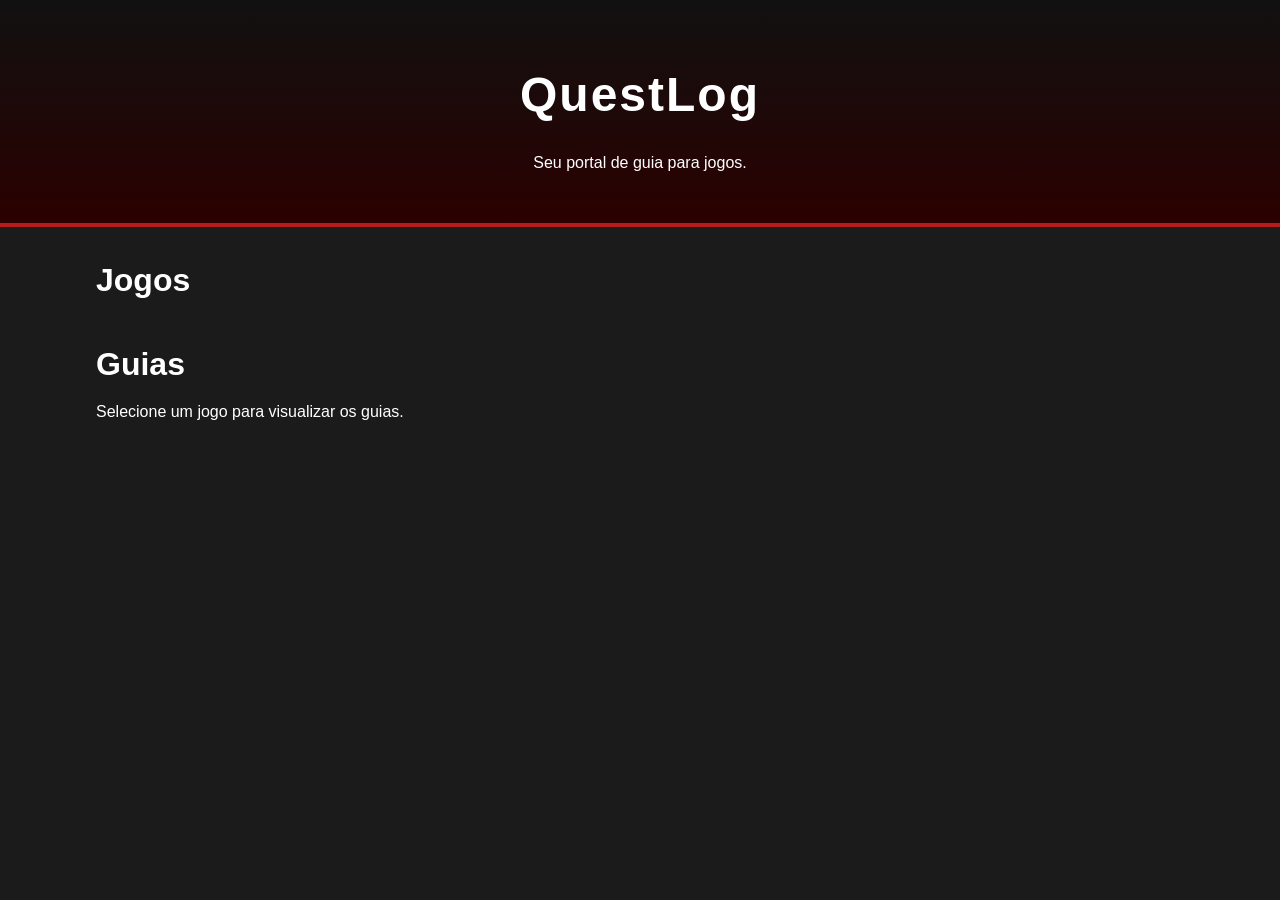
<file: app/frontend/index.html>
<!DOCTYPE html>
<html lang="pt-BR">
    <head>
        <meta charset="UTF-8">
        <meta name="viewport" content="width=device-width, initial-scale=1.0">
        <title>QuestLog</title>

        <link rel="preconnect" href="https://fonts.googleapis.com">
        <link rel="preconnect" href="https://fonts.googleapis.com" crossorigin>
        <link href="https://fonts.googleapis.com/css2?family=Anton&family=Audiowide&family=Bebas+Neue&family=Cinzel:wght@400;600;700&family=Orbitron:wght@400;700&family=Oswald:wght@400;600;700&family=Rajdhani:wght@400;600;700&display=swap" rel="stylesheet">
        <link rel="stylesheet" href="style.css">
    </head>

    <body>
        <header>
            <h1>QuestLog</h1>
            <p>Seu portal de guia para jogos.</p>
        </header>

        <main>
            <section>
                <h2>Jogos</h2>

                <div id="lista-games">

                </div>
            </section>

            <section>
                <h2>Guias</h2>

                <div id="lista-guides">

                    <p>Selecione um jogo para visualizar os guias.</p>
                </div>
            </section>
        </main>
        <script src="script.js"></script>
    </body>
</html>
</file>
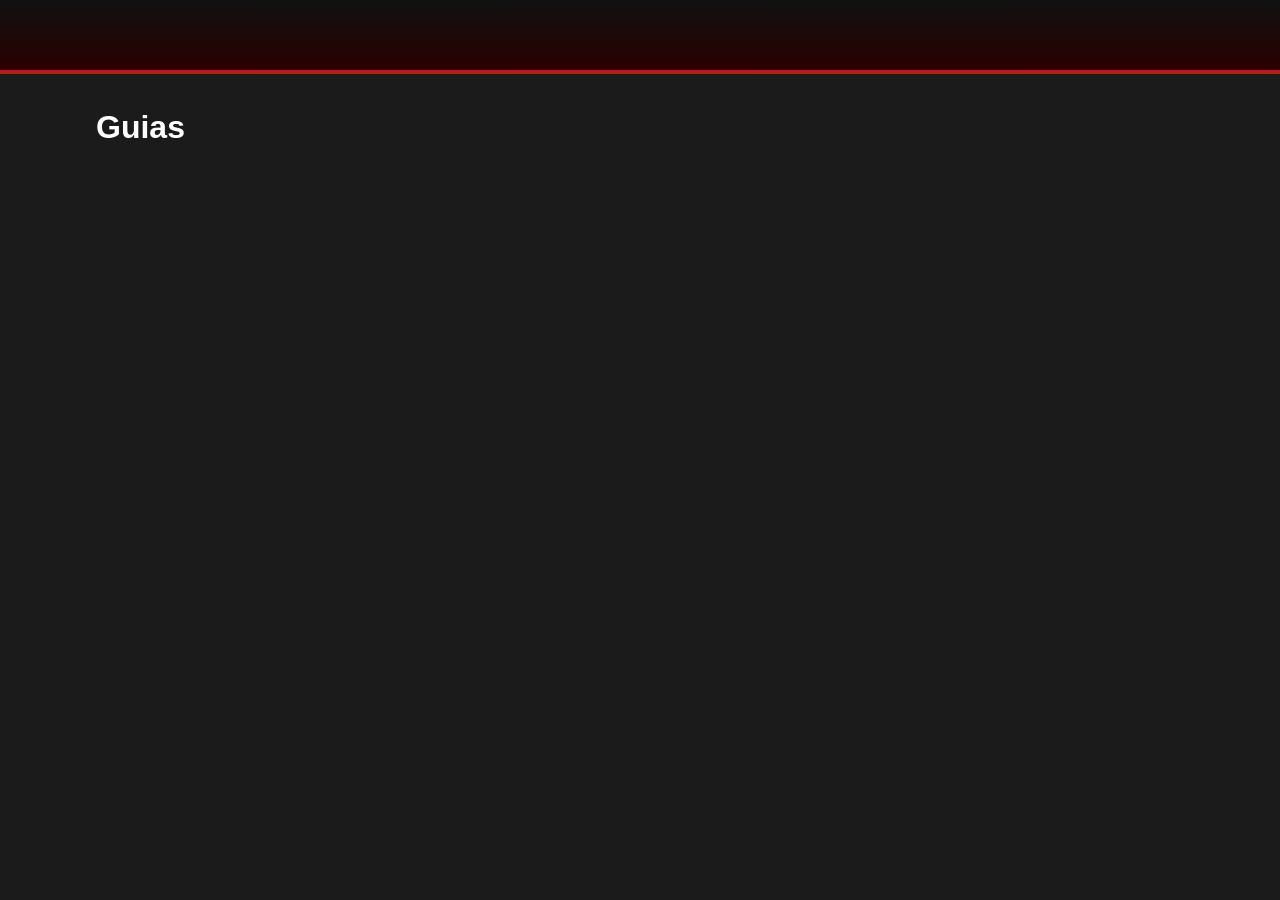
<file: app/frontend/jogo.html>
<!DOCTYPE html>
<html lang="pt-BR">
    <head>
        <meta charset="UTF-8">
        <meta name="viewport" content="width=device-width, initial-scale=1.0">
        <title>QuestLog</title>

        <link rel="preconnect" href="https://fonts.googleapis.com">
        <link rel="preconnect" href="https://fonts.gstatic.com" crossorigin>
        <link href="https://fonts.googleapis.com/css2?family=Anton&family=Audiowide&family=Bebas+Neue&family=Cinzel:wght@400;600;700&family=Orbitron:wght@400;700&family=Oswald:wght@400;600;700&family=Rajdhani:wght@400;600;700&display=swap" rel="stylesheet">
        <link rel="stylesheet" href="style.css">
    </head>

    <body>
        <header id="header-jogo"></header>

        <main>
            <section id="informacoes-jogo"></section>
            <section>
                <h2>Guias</h2>

                <div class="menu-guias" id="menu-guias">

                </div>
                
                <div id="lista-guides"></div>
            </section>
        </main>

        <script src="jogo.js"></script>
    </body>
</html>
</file>
<file: app/frontend/style.css>
body{
    font-family: Arial, Helvetica, sans-serif;
    background: #1b1b1b;
    color: white;
    margin:0;
}

header{
    background: linear-gradient(to bottom, #111, #2b0000);
    color: white;
    padding: 35px;
    text-align: center;
    border-bottom: 4px solid #b71c1c
}

main{
    width: 85%;
    max-width: 1300px;
    margin: 35px auto;
}

#lista-games{
    display: flex;
    flex-direction:column;
    gap: 15px;
}

.card-game{
    background: #1f1f1f;
    color: white;
    padding: 20px;
    border-radius: 10px;
    margin-bottom: 20px;
    transition: 0.3s;
}

.card-game:hover{
    transform:scale(1.02);
}

.capa-game{
    width: 100%;
    height: 420px;
    object-fit: cover;
    border-radius: 12px;
    margin-bottom: 20px;

    box-shadow: 0px 0px 25px rgba(0,0,0,.6);

}

.card-guide{
    background: linear-gradient(145deg,#2d2d2d,#1b1b1b);
    color: white;
    padding: 25px;
    margin-top: 25px;
    border-left: 6px solid #b71c1c;
    border-radius: 12px;
    transition: .3s;
    box-shadow: 0px 5px 20px rgba(0,0,0,.4);
}

.card-guide:hover{
    transform: translateY(-5px);
    box-shadow: 0px 10px 30px rgba(0,0,0,.6);
}

h1{
    font-size: 3rem;
    letter-spacing: 2px;
}

h2{
    font-size: 2rem;
    margin-bottom: 20px;
}

h3{
    font-size: 1.7rem;
    margin-bottom: 15px;
}

.rdr2{
    background: linear-gradient(160deg, #5b0b0b, #1a1a1a);
    border: 2px solid #9c1c1c;
    border-left: 8px solid #d62828;
    box-shadow: 0px 6px 20px rgba(0,0,0,.5);
}

.rdr2:hover{
    transform: scale(1.02);
    box-shadow: 0px 0px 30px rgba(214,40,40,.5)
}

.rdr2 h3{
    color: #f5d76e;
    text-transform: uppercase;
    letter-spacing: 2px;
    font-size: 2rem;
    font-family: 'Bebas Neue', sans-serif;
}

.rdr2 p{
    color: #ececec;
    line-height: 1.6;
}

.rdr2 .capa-game{
    border: 3px solid #8b0000;
}

.tlou2{
    background: linear-gradient(160deg, #1b2721, #2d2d2d);
    border: 2px solid #4d5f52;
    border-left: 8px solid #7d9c85;
    box-shadow: 0px 6px 20px rgba(0,0,0,.5);
}

.tlou2:hover{
    transform: scale(1.02);
    box-shadow: 0px 0px 30px rgba(125,156,133,.5);
}

.tlou2 h3{
    color: #e8e8e8;
    text-transform: uppercase;
    letter-spacing: 2px;
    font-size: 2rem;
    font-family: 'Oswald', sans-serif;
}

.tlou2 p{
    color: #d6d6d6;
    line-height: 1.6;
}

.tlou2 .capa-game{
    border: 3px solid #5d6f63;
}

.cyberpunk2077{
    background: linear-gradient(160deg, #111111, #1b1b3a);
    border: 2px solid #00e5ff;
    border-left: 8px solid #ffd500;
    box-shadow: 0px 6px 20px rgba(0,229,255,.4);
}

.cyberpunk2077:hover{
    transform: scale(1.02);
    box-shadow: 0px 0px 30px rgba(255,213,0,.6);
}

.cyberpunk2077 h3{
    color: #ffd500;
    text-transform: uppercase;
    letter-spacing: 2px;
    font-size: 2rem;
    text-shadow: 0px 0px 8px #00e5ff;
    font-family: 'Audiowide', sans-serif;
}

.cyberpunk2077 p{
    color: #f5f5f5;
    line-height: 1.6;
}

.cyberpunk2077 .capa-game{
    border: 3px solid #00e5ff;
}

.sotc{
    background: linear-gradient(160deg, #5c5a4d, #2e312b);
    border: 2px solid #8b8160;
    border-left: 8px solid #c9b37a;
    box-shadow: 0px 6px 20px rgba(0,0,0,.5);
}

.sotc:hover{
    transform: scale(1.02);
    box-shadow: 0px 0px 30px rgba(201,179,122,.45);
}

.sotc h3{
    color: #f2e6c9;
    text-transform: uppercase;
    letter-spacing: 2px;
    font-size: 2rem;
    text-shadow: 1px 1px 3px rgba(0,0,0,.5);
    font-family: 'Cinzel', sans-serif;
}

.sotc p{
    color: #e2ddd0;
    line-height: 1.6;
}

.sotc .capa-game{
    border: 3px solid #8b8160;
}

.deathstranding{
    background: linear-gradient(160deg, #0f1720, #1e2933);
    border: 2px solid #4f6d7a;
    border-left: 8px solid #6ec6ff;
    box-shadow: 0px 0px 30px rgba(110,198,255,.45);
}

.deathstranding:hover{
    transform: scale(1.02);
    box-shadow: 0px 0px 30px rgba(110,198,255,.45);
}

.deathstranding h3{
    color: #d9e6ee;
    text-transform: uppercase;
    letter-spacing: 3px;
    font-size: 2rem;
    text-shadow: 0px 0px 8px rgba(110,198,255,.3);
    font-family: 'Rajdhani', sans-serif;
}

.deathstranding p{
    color: #c7d3da;
    line-height: 1.6;
}

.deathstranding .capa-game{
    border: 3px solid #6ec6ff;
}

.tema-rdr2{
    background: #1a1a1a;
    color: white;
}

.tema-rdr2 header{
    background: linear-gradient(#450000, #220000);
    border-bottom: 4px solid #d62828;
}

.tema-rdr2 #informacoes-jogo{
    background: #341414;
    border: 2px solid #c62828;
    border-radius: 18px;
    padding: 30px;
    margin-bottom: 40px;
    box-shadow: 0 0 25px rgba(0,0,0,.45);
}

.tema-rdr2 .card-guide{
    background: #262626;
    border-left: 8px solid #d62828;
    border-radius: 18px;
    box-shadow: 0 10px 25px rgba(0,0,0,.4);
}

.tema-rdr2 .menu-guias button{
    background: #400000;
    color: white;
    border: 1px solid #d62828;
    transition: .3s;
}

.tema-rdr2 .menu-guias button:hover{
    background: #d62828;
}

.tema-rdr2 h2{
    color: #ffd166;
    font-family: 'Bebas Neue', sans-serif;
    letter-spacing: 2px;
}

.tema-rdr2 p{
    color: #ececec;
}

.tema-rdr2 .capa-game{
    border-radius: 18px;
    border: 3px solid #b71c1c;
}

.tema-tlou2{
    background:#161816;
    color:white;
}

.tema-tlou2 header{
    background:linear-gradient(#1f3a25,#101010);
    border-bottom:4px solid #4CAF50;
}

.tema-tlou2 #informacoes-jogo{
    background:#202720;
    border:2px solid #4CAF50;
    border-radius:18px;
    padding:30px;
    margin-bottom:40px;
    box-shadow:0 0 25px rgba(0,0,0,.45);
}

.tema-tlou2 .capa-game{
    border-radius:18px;
    border:3px solid #4CAF50;
}

.tema-tlou2 h1{
    font-family:'Oswald', sans-serif;
    letter-spacing:2px;
    text-transform:uppercase;
}

.tema-tlou2 h2{
    font-family:'Oswald', sans-serif;
    color:#9CCC65;
    text-transform:uppercase;
}

.tema-tlou2 p{
    color:#E8E8E8;
}

.tema-tlou2 .card-guide{
    background:#232323;
    border-left:8px solid #4CAF50;
    border-radius:18px;
    box-shadow:0 10px 25px rgba(0,0,0,.45);
}

.tema-tlou2 .menu-guias button{
    background:#1F3A25;
    color:white;
    border:1px solid #4CAF50;
    transition:.3s;
}

.tema-tlou2 .menu-guias button:hover{
    background:#4CAF50;
    color:white;
}

.tema-cyberpunk2077{
    background:#0d0d0d;
    color:white;
}

.tema-cyberpunk2077 header{
    background:linear-gradient(#f7df1e,#7a6c00);
    border-bottom:4px solid #00e5ff;
}

.tema-cyberpunk2077 #informacoes-jogo{
    background:#181818;
    border:2px solid #00e5ff;
    border-radius:18px;
    padding:30px;
    margin-bottom:40px;
    box-shadow:0 0 20px rgba(0,229,255,.25);
}

.tema-cyberpunk2077 .capa-game{
    border-radius:18px;
    border:3px solid #f7df1e;
}

.tema-cyberpunk2077 h1{
    font-family:'Audiowide', sans-serif;
    color:#101010;
    text-transform:uppercase;
    letter-spacing:3px;
}

.tema-cyberpunk2077 h2{
    font-family:'Audiowide', sans-serif;
    color:#f7df1e;
    text-transform:uppercase;
    letter-spacing:2px;
}

.tema-cyberpunk2077 h3{
    color:#00e5ff;
}

.tema-cyberpunk2077 p{
    color:#ededed;
}

.tema-cyberpunk2077 strong{
    color:#f7df1e;
}

.tema-cyberpunk2077 .card-guide{
    background:#1b1b1b;
    border-left:8px solid #00e5ff;
    border-radius:18px;
    box-shadow:0 0 20px rgba(0,229,255,.2);
}

.tema-cyberpunk2077 .menu-guias button{
    background:#1c1c1c;
    color:#f7df1e;
    border:1px solid #00e5ff;
    transition:.3s;
}

.tema-cyberpunk2077 .menu-guias button:hover{
    background:#00e5ff;
    color:#101010;
    box-shadow:0 0 15px #00e5ff;
}

.tema-sotc{
    background:#d8d2c5;
    color:#2d2d2d;
}

.tema-sotc header{
    background:linear-gradient(#7d7466,#4b443b);
    border-bottom:4px solid #b9a779;
}

.tema-sotc #informacoes-jogo{
    background:#ece8de;
    border:2px solid #9f9077;
    border-radius:18px;
    padding:30px;
    margin-bottom:40px;
    box-shadow:0 10px 25px rgba(0,0,0,.2);
}

.tema-sotc .capa-game{
    border-radius:18px;
    border:3px solid #8c806d;
}

.tema-sotc h1{
    font-family:'Cinzel', serif;
    color:white;
    letter-spacing:3px;
}

.tema-sotc h2{
    font-family:'Cinzel', serif;
    color:#5d5447;
    letter-spacing:2px;
}

.tema-sotc h3{
    font-family:'Cinzel', serif;
    color:#6d6255;
}

.tema-sotc p{
    color:#3f3f3f;
}

.tema-sotc strong{
    color:#4f473d;
}

.tema-sotc .card-guide{
    background:#f4f1ea;
    border-left:8px solid #9f9077;
    border-radius:18px;
    box-shadow:0 8px 20px rgba(0,0,0,.18);
}

.tema-sotc .menu-guias button{
    background:#d6cdbf;
    color:#4b443b;
    border:1px solid #8f7d61;
    transition:.3s;
}

.tema-sotc .menu-guias button:hover{
    background:#9f9077;
    color:white;
}

.tema-deathstranding{
    background:#0b0f16;
    color:#e8e8e8;
}

.tema-deathstranding header{
    background:linear-gradient(#111827,#05070c);
    border-bottom:4px solid #4fc3f7;
}

.tema-deathstranding #informacoes-jogo{
    background:#161c24;
    border:2px solid #4fc3f7;
    border-radius:18px;
    padding:30px;
    margin-bottom:40px;
    box-shadow:0 0 25px rgba(79,195,247,.15);
}

.tema-deathstranding .capa-game{
    border-radius:18px;
    border:3px solid #4fc3f7;
}

.tema-deathstranding h1{
    font-family:'Rajdhani', sans-serif;
    color:white;
    text-transform:uppercase;
    letter-spacing:5px;
}

.tema-deathstranding h2{
    font-family:'Rajdhani', sans-serif;
    color:#81d4fa;
    text-transform:uppercase;
    letter-spacing:3px;
}

.tema-deathstranding h3{
    font-family:'Rajdhani', sans-serif;
    color:#b3e5fc;
}

.tema-deathstranding p{
    color:#d7d7d7;
}

.tema-deathstranding strong{
    color:#81d4fa;
}

.tema-deathstranding .card-guide{
    background:#1b222c;
    border-left:8px solid #4fc3f7;
    border-radius:18px;
    box-shadow:0 8px 25px rgba(0,0,0,.35);
}

.tema-deathstranding .menu-guias button{
    background:#111827;
    color:#81d4fa;
    border:1px solid #4fc3f7;
    transition:.3s;
}

.tema-deathstranding .menu-guias button:hover{
    background:#4fc3f7;
    color:#081018;
}

.informacoes-item.rdr2{
    background: linear-gradient(135deg, #5c0b0b, #1a1a1a);
    color: #f5e6c8;
    border-left: 6px solid #b22222;
    font-family: 'Anton', sans-serif;
    padding: 25px;
    border-radius: 12px;
}

.informacoes-item.tlou2{
    background: linear-gradient(135deg, #1b2d22, #0f0f0f);
    color: #d9d9d9;
    border-left: 6px solid #5d8a63;
    font-family: 'Oswald', sans-serif;
    padding: 25px;
    border-radius: 12px;
}

.informacoes-item.cyberpunk2077{
    background: linear-gradient(135deg, #ffe600, #00d9ff);
    color: #111;
    border-left: 6px solid #ff0077;
    font-family: 'Audiowide', sans-serif;
    padding: 25px;
    border-radius: 12px;
}

.informacoes-item.sotc{
    background: linear-gradient(135deg, #5f5b4d, #2b2b2b);
    color: #ece7d5;
    border-left: 6px solid #9d8b5f;
    font-family: 'Cinzel', serif;
    padding: 25px;
    border-radius: 12px;
}

.informacoes-item.deathstranding{
    background: linear-gradient(135deg, #0f0f18, #3f5c72);
    color: #d9e8f5;
    border-left: 6px solid #7fc8ff;
    font-family: 'Rajdhani', sans-serif;
    padding: 25px;
    border-radius: 12px;
}

.informacoes-item{
    padding: 30px;
    border-radius: 10px;
    margin-bottom: 30px;
}

#video-item{
    padding: 30px;
    border-radius: 10px;
}

#video-item iframe{
    border-radius: 10px;
}

.tema-rdr2{
    background: #1a0f0f;
    color: white;
}

.tema-rdr2 .informacoes-item, .tema-rdr2 #video-item{
    background: #2b1515;
    border: 2px solid #8b2e2e;
}

.tema-rdr2 h1, .tema-rdr2 h2{
    font-family: "Bebas Neue", sans-serif;
}

.tema-tlou2{
    background: #101710;
    color: white;
}

.tema-tlou2 .informacoes-item, .tema-tlou2 #video-item{
    background: #1d281d;
    border: 2px solid #536b53;
}

.tema-tlou2 h1, .tema-tlou2 h2{
    font-family: "Oswald", sans-serif;
}

.tema-cyberpunk2077{
    background: #0b0b0b;
    color: white;
}

.tema-cyberpunk2077 .informacoes-item, .tema-cyberpunk2077 #video-item{
    background: #161616;
    border: 2px solid #f5d000;
}

.tema-cyberpunk2077 h1, .tema-cyberpunk2077 h2{
    font-family: "Audiowide", sans-serif;
}

.tema-sotc h1, .tema-sotc h2{
    font-family: "Cinzel", serif;
}

.tema-deathstranding {
    background: #0c141b;
    color: white;
}

.tema-deathstranding .informacoes-item, .tema-deathstranding #video-item{
    background: #14232e;
    border: 2px solid #52778c;
}

.tema-deathstranding h1, .tema-deathstranding h2{
    font-family: "Rajdhani", sans-serif;
}

.tema-gtavi{
    background: #120b1c;
    color: #ffffff;
    font-family: "Rajdhani", sans-serif;
}

.tema-gtavi h1{
    font-family: "Bebas Neue", sans-serif;
    font-size: 3rem;
    letter-spacing: 2px;
    color: #ffffff;
    text-shadow: 0 0 8px rgba(255, 74, 163, 0.7), 0 0 18px rgba(255, 74, 163, 0.35);
}

.tema-gtavi h2{
    font-family: "Bebas Neue", sans-serif;
    letter-spacing: 1px;
    color: #ff6fae;
}

.tema-gtavi h3{
    font-family: "Rajdhani", sans-serif;
    font-weight: 700;
}

.tema-gtavi #header-jogo{
    background: linear-gradient(135deg,#21102f,#351044,#17152d);
    border-bottom: 3px solid #ff4fa3;
    box-shadow: 0 4px 20px rgba(255, 79, 163, 0.25);
}

.tema-gtavi #informacoes-jogo{
    background: linear-gradient(135deg,#21152d,#151d32);
    border: 2px solid #8f6cc9;
    border-radius: 14px;
    padding: 40px;
    box-shadow: 0 0 20px rgba(143, 108, 201, 0.18);
}

.tema-gtavi #informacoes-jogo h2{
    color: #ff78b8;
}

.tema-gtavi #informacoes-jogo strong{
    color: #77d7e3;
}

.card-game.gtavi{
    background: linear-gradient(145deg,#21102f,#3a1748,#17233b);
    color: white;
    border: 2px solid #ff5fa8;
    border-radius: 14px;
    border-left: 8px solid #79dce5;
    box-shadow: 0 0 15px rgba(255, 95, 168, 0.18);
    transition: 0.3s;
}

.card-game.gtavi:hover{
    transform: translateY(-7px);
    border-color: #79dce5;
    box-shadow: 0 10px 30px rgba(255, 79, 163, 0.25), 0 0 20px rgba(121, 220, 229, 0.15);
}

.card-game.gtavi h3{
    color: #ff72b5;
    text-shadow: 0 0 8px rgba(255, 114, 181, 0.4);
}

.card_game.gtavi strong{
    color: #78dce5;
}

.tema-gtavi .menu-guias button{
    background: linear-gradient(135deg,#30163f,#422052);
    color: white;
    border: 1px solid #a66bd1;
    border-radius: 8px;
    font-family: "Rajdhani", sans-serif;
    font-weight: 700;
    transition: 0.3s;
}

.tema-gtavi .menu-guias button:hover{
    background: linear-gradient(135deg,#ff4fa3,#9d55c9);
    border-color: #ff9fc8;
    transform: translateY(-3px);
    box-shadow: 0 5px 18px rgba(255, 79, 163, 0.3);
}

.tema-gtavi .card-guide{
    background: linear-gradient(145deg,#21152d,#182238);
    color: white;
    border: 2px solid #76599f;
    border-radius: 12px;
    box-shadow: 0 0 12px rgba(118, 89, 159, 0.15);
    transition: 0.3s;
}

.tema-gtavi .card-guide:hover{
    transform: translateY(-5px);
    border-color: #ff66ad;
    box-shadow: 0 8px 25px rgba(255, 102, 173, 0.22);
}

.tema-gtavi .card-guide h3{
    color: #ff72b5;
}

.tema-gtavi .card-guide strong{
    color: #79dce5;
}

.tema-gtavi .informacoes-item{
    background: linear-gradient(145deg,#21152d,#151f32);
    color: white;
    border: 2px solid #ff5fa8;
    border-radius: 14px;
    box-shadow: 0 0 25px rgba(255, 95, 168, 0.15);
}

.tema-gtavi .informacoes-item h2{
    color: #ff72b5;
     text-shadow: 0 0 8px rgba(255, 114, 181, 0.35);
}

.tema-gtavi .informacoes-item strong{
    color: #79dce5;
}

.tema-gtavi #video-item{
    background: linear-gradient(145deg,#15101f,#111b2b);
    color: white;
    border: 2px solid #79dce5;
    border-radius: 14px;
    box-shadow: 0 0 25px rgba(121, 220, 229, 0.12);
}

.tema-gtavi #video-item h2{
    color: #79dce5;
    text-shadow: 0 0 8px rgba(121, 220, 229, 0.35);
}

.tema-gtavi #video-item iframe{
    border: 2px solid #5e416f;
    border-radius: 10px;
    box-shadow: 0 0 20px rgba(255, 79, 163, 0.12);
}

.tema-gtavi p{
    color: #e8e2ed;
}

.tema-gtavi strong{
    color: #79dce5;
}

.tema-gtavi button{
    font-family: "Rajdhani", sans-serif;
}

.tema-gtavi button:focus{
    outline: 2px solid #ff6fae;
    outline-offset: 3px;
}

@media (max-width: 768px){
    .tema-gtavi h1{
        font-size: 2.3rem;
    }
    .tema-gtavi #informacoes-jogo, .tema-gtavi .informacoes-item, .tema-gtavi #video-item{
        padding: 20px;
    }
    .tema-gtavi #video-item iframe{
        height: 350px;
    }
}
</file>
